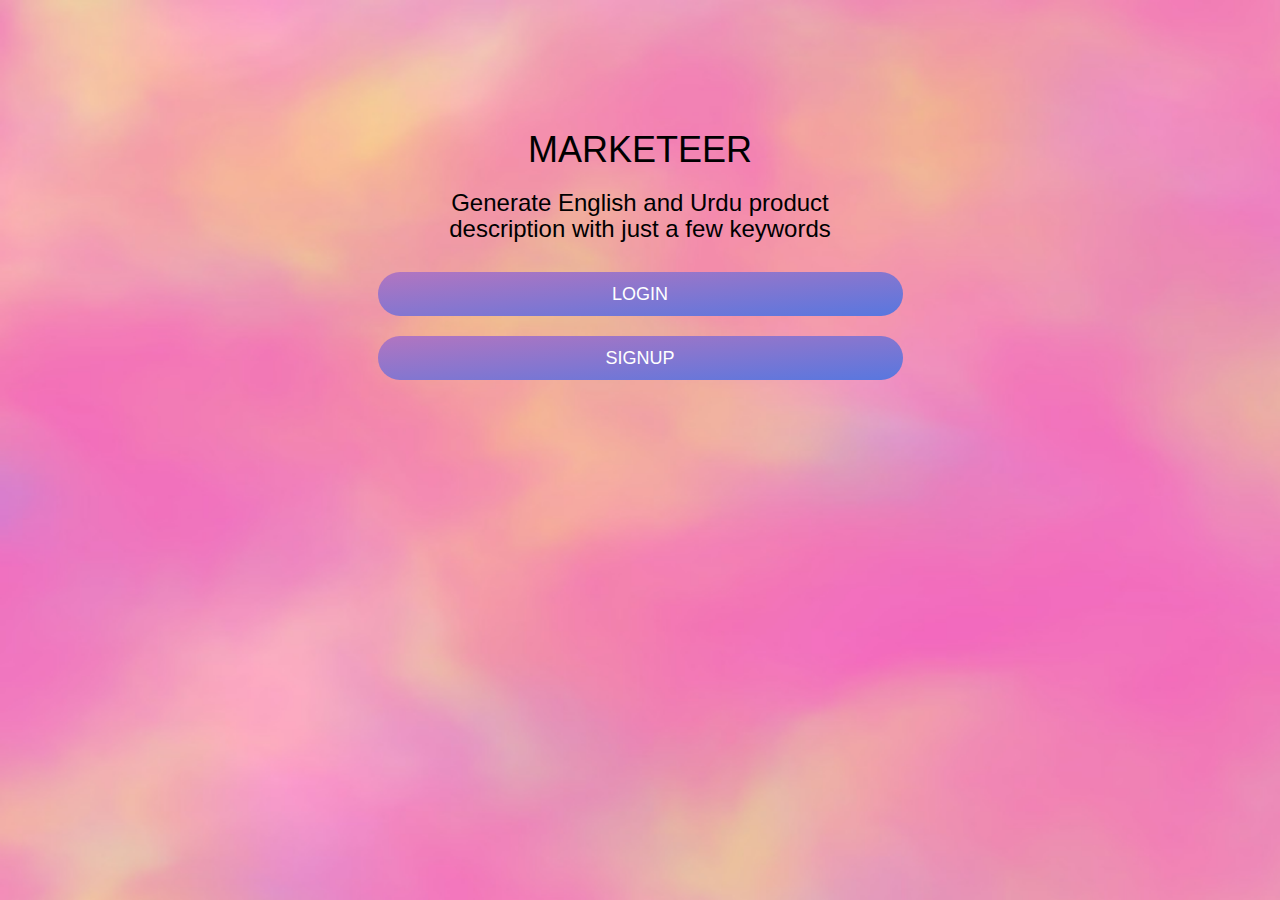
<file: index.html>
<!DOCTYPE html>
<html lang="en">
<head>
    <meta charset="UTF-8">
    <meta name="viewport" content="width=device-width, initial-scale=1.0">
    <title>Sign Up | Marketeer</title>
    <link rel="stylesheet" href="https://maxcdn.bootstrapcdn.com/bootstrap/3.4.1/css/bootstrap.min.css">
    <script src="https://ajax.googleapis.com/ajax/libs/jquery/3.5.1/jquery.min.js"></script>
    <script src="https://maxcdn.bootstrapcdn.com/bootstrap/3.4.1/js/bootstrap.min.js"></script>
    
    <link rel="stylesheet" href="index.css">

</head>
<body>
    
    <div class="container">
        <div class="row">
            <div class="col-lg-3"></div>
            <div class="col-lg-6">
                <div id="ui">
                    <h1>MARKETEER</h1>
                    <h3>
                        Generate English and Urdu product<br>description with just a few keywords
                    </h3>
                    <br>
                    <div class="row">
                        <a href="login/login.html" class="btn btn-default btn-block btn-lg" role="button">LOGIN</a>
                    </div>
                    <br>
                    <div class="row">
                        <a href="signup/signup.html" class="btn btn-default btn-block btn-lg" role="button">SIGNUP</a>
                    </div>
                    
                </div>
            </div>
            <div class="col-lg-3"></div>
        </div>
    </div>

</body>
</html>
</file>
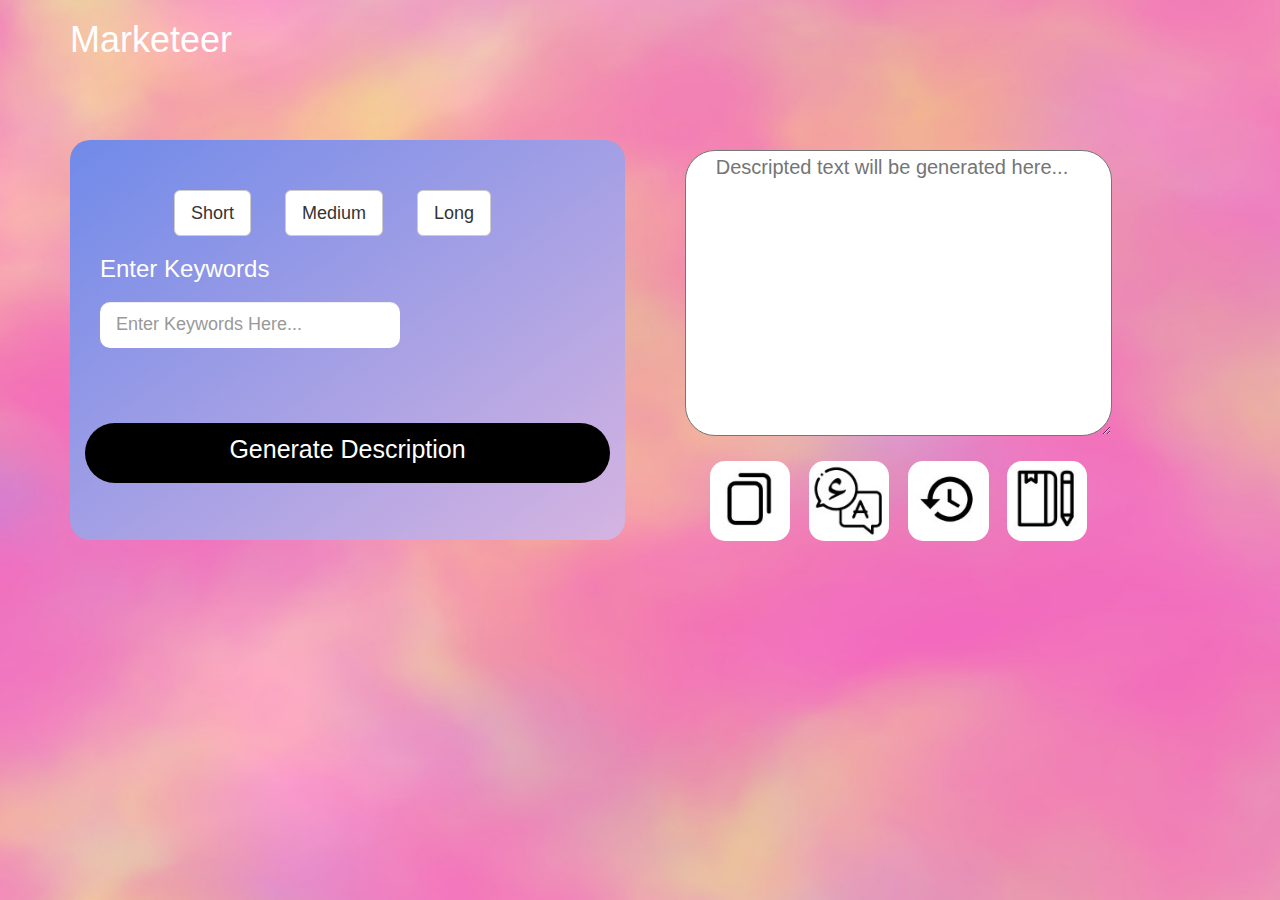
<file: dashboard/dashboard.html>
<!DOCTYPE html>
<html lang="en">
<head>
    <meta charset="UTF-8">
    <meta name="viewport" content="width=device-width, initial-scale=1.0">
    <title>Sign Up | Marketeer</title>
    <link rel="stylesheet" href="https://maxcdn.bootstrapcdn.com/bootstrap/3.4.1/css/bootstrap.min.css">
    <script src="https://ajax.googleapis.com/ajax/libs/jquery/3.5.1/jquery.min.js"></script>
    <script src="https://maxcdn.bootstrapcdn.com/bootstrap/3.4.1/js/bootstrap.min.js"></script>
    
    <link rel="stylesheet" href="dashboard.css">


</head>
<body>
    
    <div class="container">
        <div class="row">
            <div class="col-lg-6">
                <h1>Marketeer</h1>
                <div id="ui">
                    <div class="form-group" id="buttons">
                        <button type="button" class="btn btn-default btn-lg">Short</button>
                        <button type="button" class="btn btn-default btn-lg">Medium</button>
                        <button type="button" class="btn btn-default btn-lg">Long</button>
                    </div>
                    <h3>Enter Keywords</h3>
                    <div class="form-group">
                        <input type="password" class="form-control input-lg" id="repassword" placeholder="Enter Keywords Here...">
                    </div>
                    <div class="row">
                        <a href="#" class="btn btn-default btn-block btn-lg" role="button">Generate Description</a>
                    </div>
                </div>
            </div>
            <div class="col-lg-3">
                    <div id="des">
                        <div class="form-group">
                            <textarea name="description" id="description" cols="50" rows="14" placeholder="     Descripted text will be generated here..."></textarea>
                        </div>
                        <div class="container">
                            <a href="#"><img src="../img//1.jpeg" alt=""></a>
                            <a href="#"><img src="../img//2.jpeg" alt=""></a>
                            <a href="#"><img src="../img//3.jpeg" alt=""></a>
                            <a href="#"><img src="../img//4.jpeg" alt=""></a>
                        </div>
                    </div>
            </div>
            <div class="col-lg-3"></div>
        </div>
    </div>

</body>
</html>
</file>
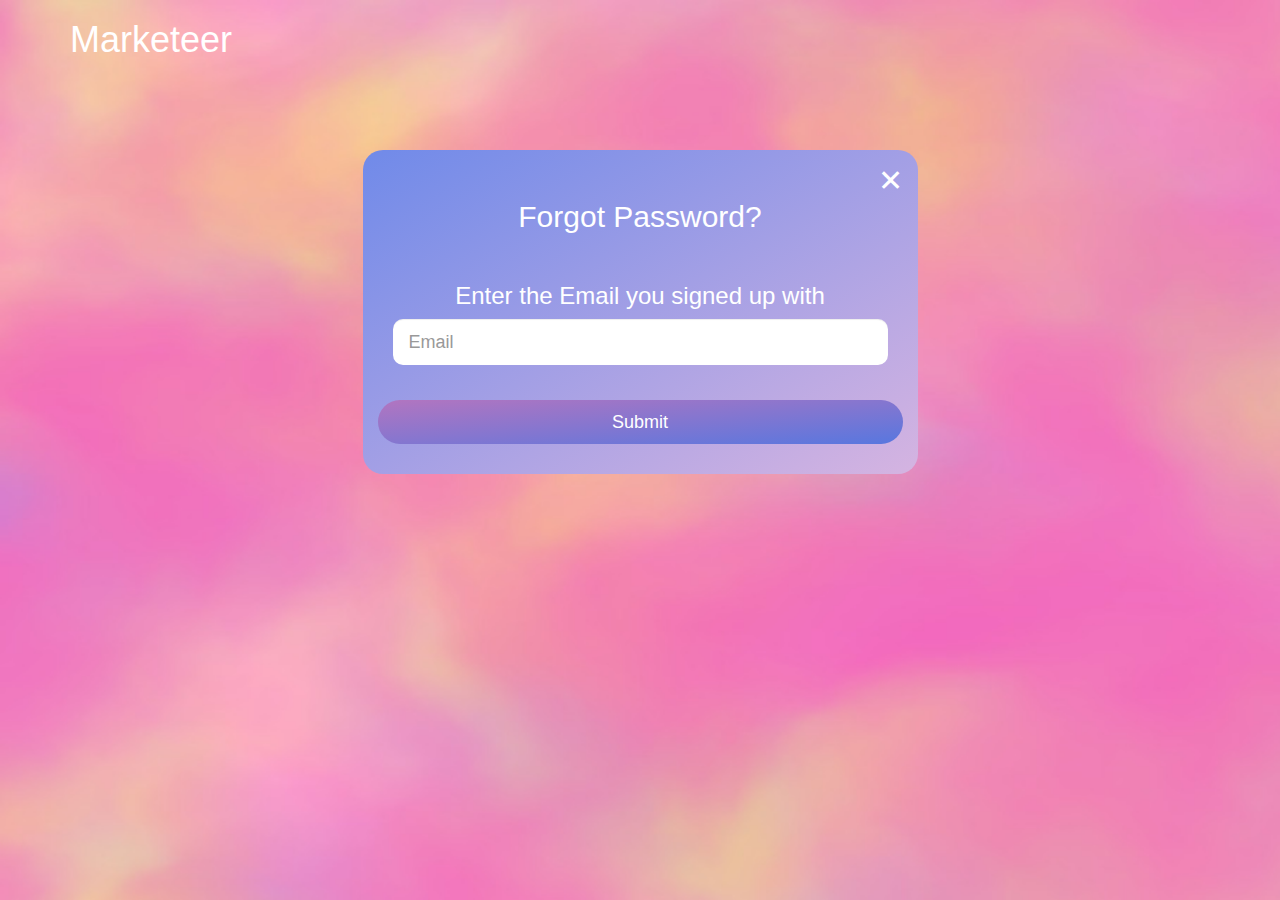
<file: forgotPassword/forgotPassword.html>
<!DOCTYPE html>
<html lang="en">
<head>
    <meta charset="UTF-8">
    <meta name="viewport" content="width=device-width, initial-scale=1.0">
    <title>Sign Up | Marketeer</title>
    <link rel="stylesheet" href="https://maxcdn.bootstrapcdn.com/bootstrap/3.4.1/css/bootstrap.min.css">
    <script src="https://ajax.googleapis.com/ajax/libs/jquery/3.5.1/jquery.min.js"></script>
    <script src="https://maxcdn.bootstrapcdn.com/bootstrap/3.4.1/js/bootstrap.min.js"></script>
    
    <link rel="stylesheet" href="forgotPassword.css">


</head>
<body>
    
    <div class="container">
        <div class="row">
            <div class="col-lg-3">
                <h1>Marketeer</h1>
            </div>
            <div class="col-lg-6">
                <div id="ui">
                    <h2>Forgot Password?</h2>
                    <a href="../index.html"><span>&#10005;</span></a>
                    <br>
                    <h3>Enter the Email you signed up with</h3>
                    <div class="form-group">
                        <input type="email" class="form-control input-lg" id="email" placeholder="Email">
                    </div>
                    <br>
                    <div class="row">
                        <a href="../login/login.html" class="btn btn-default btn-block btn-lg" role="button">Submit</a>
                    </div>
                </div>
            </div>
            <div class="col-lg-3"></div>
        </div>
    </div>

</body>
</html>
</file>
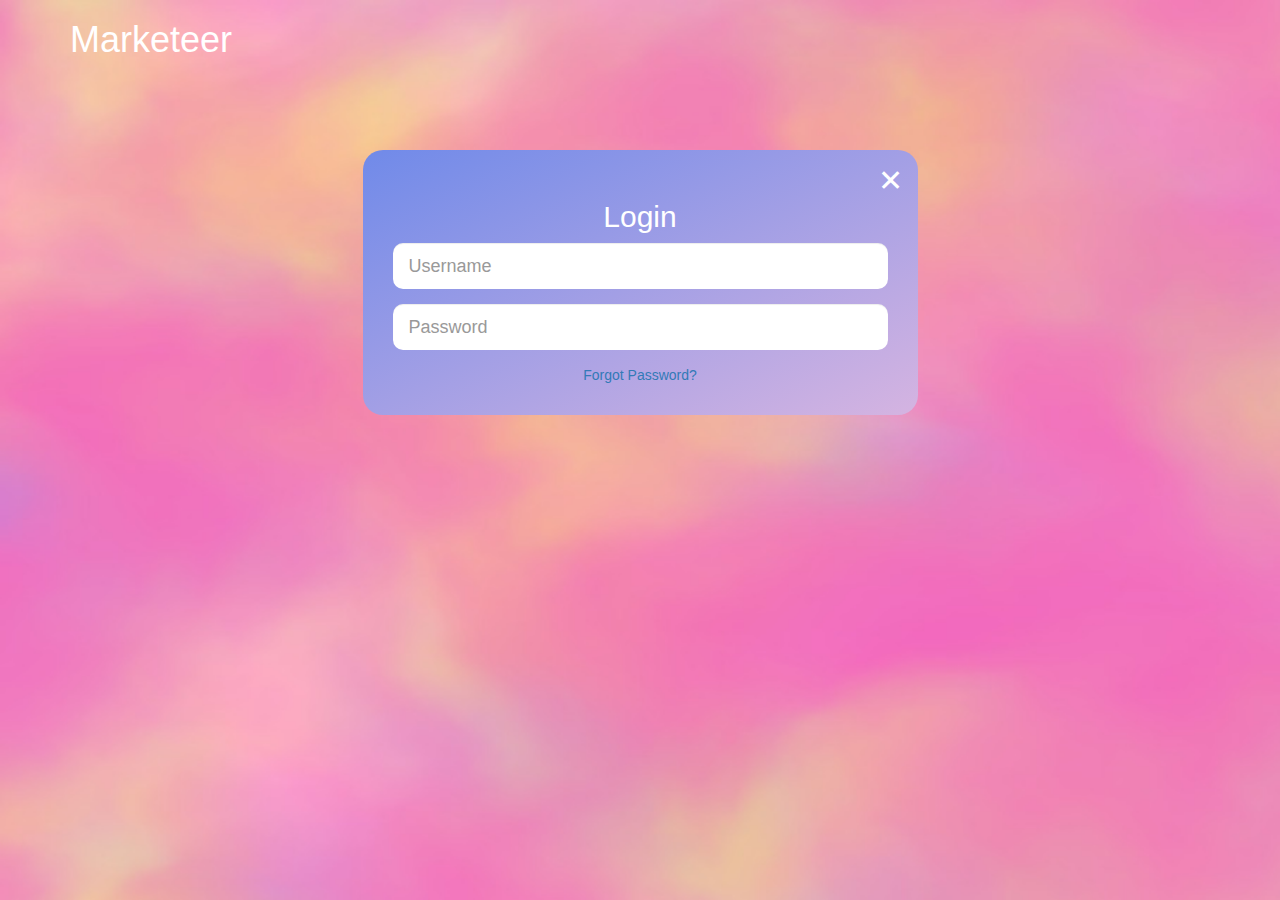
<file: login/login.html>
<!DOCTYPE html>
<html lang="en">
<head>
    <meta charset="UTF-8">
    <meta name="viewport" content="width=device-width, initial-scale=1.0">
    <title>Sign Up | Marketeer</title>
    <link rel="stylesheet" href="https://maxcdn.bootstrapcdn.com/bootstrap/3.4.1/css/bootstrap.min.css">
    <script src="https://ajax.googleapis.com/ajax/libs/jquery/3.5.1/jquery.min.js"></script>
    <script src="https://maxcdn.bootstrapcdn.com/bootstrap/3.4.1/js/bootstrap.min.js"></script>
    
    <link rel="stylesheet" href="login.css">


</head>
<body>
    
    <div class="container">
        <div class="row">
            <div class="col-lg-3">
                <h1>Marketeer</h1>
            </div>
            <div class="col-lg-6">
                <div id="ui">
                    <h2>Login</h2>
                    <a href="../index.html"><span>&#10005;</span></a>
                    <div class="form-group">
                        <input type="text" class="form-control input-lg" id="username" placeholder="Username">
                    </div>
                    <div class="form-group">
                        <input type="password" class="form-control input-lg" id="password" placeholder="Password">
                    </div>
                    <a href="../forgotPassword/forgotPassword.html">Forgot Password?</a>
                </div>


            </div>
            <div class="col-lg-3"></div>
        </div>
    </div>

</body>
</html>
</file>
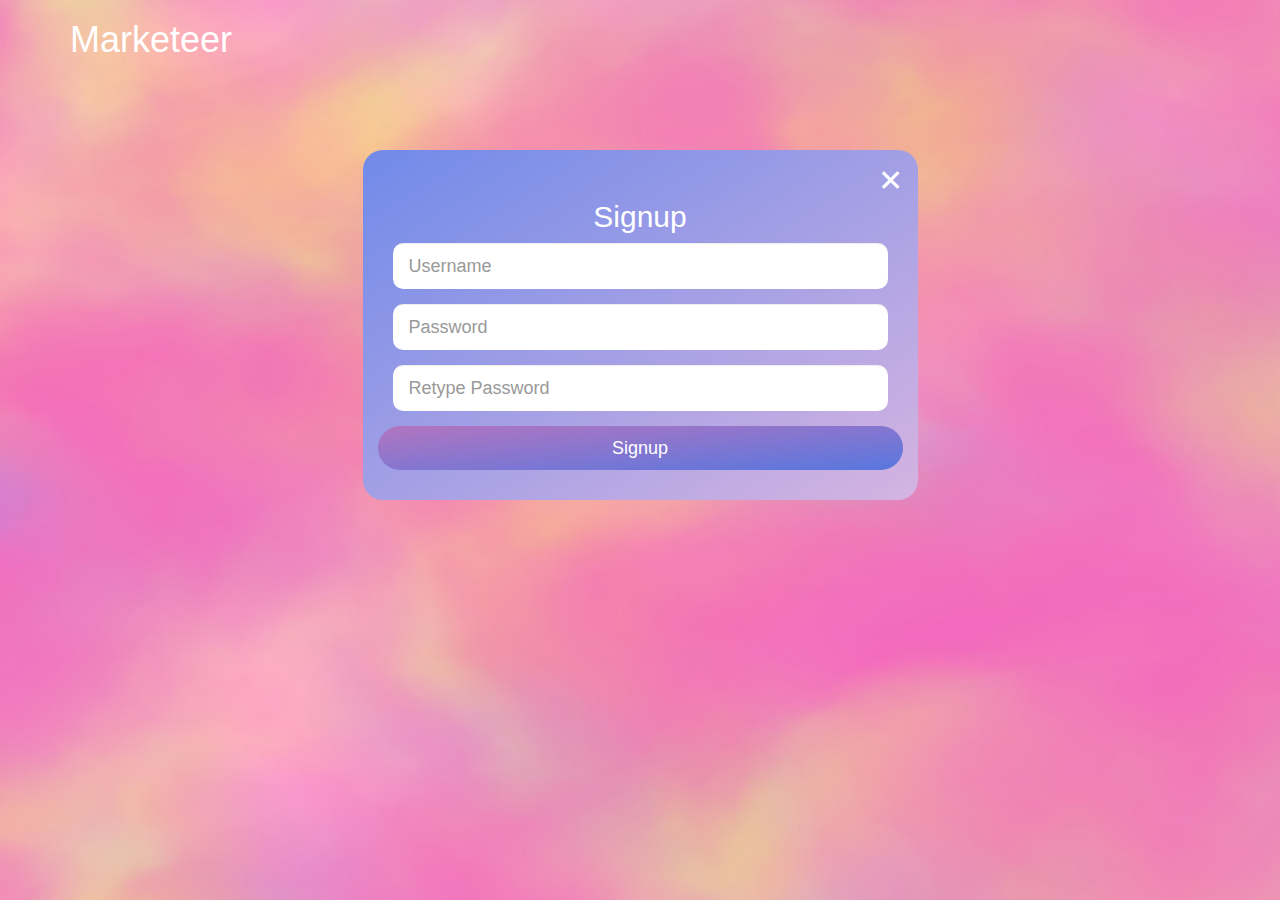
<file: signup/signup.html>
<!DOCTYPE html>
<html lang="en">
<head>
    <meta charset="UTF-8">
    <meta name="viewport" content="width=device-width, initial-scale=1.0">
    <title>Sign Up | Marketeer</title>
    <link rel="stylesheet" href="https://maxcdn.bootstrapcdn.com/bootstrap/3.4.1/css/bootstrap.min.css">
    <script src="https://ajax.googleapis.com/ajax/libs/jquery/3.5.1/jquery.min.js"></script>
    <script src="https://maxcdn.bootstrapcdn.com/bootstrap/3.4.1/js/bootstrap.min.js"></script>
    
    <link rel="stylesheet" href="signup.css">


</head>
<body>
    
    <div class="container">
        <div class="row">
            <div class="col-lg-3">
                <h1>Marketeer</h1>
            </div>
            <div class="col-lg-6">
                <div id="ui">
                    <h2>Signup</h2>
                    <a href="../index.html"><span>&#10005;</span></a>
                    <div class="form-group">
                        <input type="text" class="form-control input-lg" id="username" placeholder="Username">
                    </div>
                    <div class="form-group">
                        <input type="password" class="form-control input-lg" id="password" placeholder="Password">
                    </div>
                    <div class="form-group">
                        <input type="password" class="form-control input-lg" id="repassword" placeholder="Retype Password">
                    </div>
                    <div class="row">
                        <a href="../login/login.html" class="btn btn-default btn-block btn-lg" role="button">Signup</a>
                    </div>
                </div>
            </div>
            <div class="col-lg-3"></div>
        </div>
    </div>

</body>
</html>
</file>
<file: index.css>
body{
    background-image: url(img/background.jpeg);
    background-size: cover;
    background-attachment: fixed;
}
#ui{
    padding: 30px;
    margin-top: 80px;
}
#ui label, h1, h3  {
    color: black;
    text-align: center;
}
#ui a{
    color: #fff;
    background-image: linear-gradient(to bottom right, #b275c0
    , #5877df);
    text-align: center;
    border-radius: 50px;
    border: 0px
}
#ui a:hover{
    background-image: linear-gradient(to bottom right,#5877df, #b275c0);
}
</file>
<file: dashboard/dashboard.css>
body{
    background-image: url("../img/background.jpeg");
    background-size: cover;
    background-attachment: fixed;
    color: #fff;
}
#ui{
    padding:30px;
    margin-top: 80px;
    background-image: linear-gradient(to bottom right, #708ae9, #d5b4e1
    );
    border-radius: 20px;
    height: 400px;
}

#ui input{
    border-radius: 10px;
    border: 0px;
    width: 300px;
    margin-top: 20px;
}
#ui a{
    color: #fff;
    background-color: black;
    text-align: center;
    border-radius: 50px;
    border: 0px;
    margin-top:60px;
    height: 60px;
    font-size: 25px;
}
#ui a:hover{
    background-image: linear-gradient(to bottom right,#5877df, #b275c0);
}
#buttons{
    text-align: center;
    margin-top: 20px
}
button{
    margin-right: 30px;
    border-radius: 100px; 
}
#des{
    padding: 30px;
    margin-top: 80px;
}
#des textarea{
    margin-top: 40px;
    border-radius: 30px;
    color:black;
}
#des textarea::placeholder{
    font-size: 20px;
}
#des img{
    border-radius: 15px;
    height:80px;
    margin:5px;
    margin-left: 10px;
}
</file>
<file: forgotPassword/forgotPassword.css>
body{
    background-image: url("../img/background.jpeg");
    background-size: cover;
    background-attachment: fixed;
    color: #fff;
}
#ui{
    padding:30px;
    margin-top: 150px;
    background-image: linear-gradient(to bottom right, #708ae9, #d5b4e1
    );
    border-radius: 20px;
}
#ui, h2{
    text-align: center;
}
#ui input{
    border-radius: 10px;
    border: 0px;
}
#ui a{
    color: #fff;
    background-image: linear-gradient(to bottom right, #b275c0
    , #5877df);
    text-align: center;
    border-radius: 50px;
    border: 0px
}
#ui a:hover{
    background-image: linear-gradient(to bottom right,#5877df, #b275c0);
}
#ui span{
    position: absolute;
    top: 160px;
    right: 30px;
    cursor: pointer;
    font-size: 30px;
}
</file>
<file: login/login.css>
body{
    background-image: url("../img/background.jpeg");
    background-size: cover;
    background-attachment: fixed;
    color: #fff;
}
#ui{
    padding:30px;
    margin-top: 150px;
    background-image: linear-gradient(to bottom right, #708ae9, #d5b4e1
    );
    border-radius: 20px;
}
#ui, h2{
    text-align: center;
}
#ui input{
    border-radius: 10px;
    border: 0px;
}
#ui span{
    color: #fff;
    position: absolute;
    top: 160px;
    right: 30px;
    cursor: pointer;
    font-size: 30px;
}
</file>
<file: signup/signup.css>
body{
    background-image: url("../img/background.jpeg");
    background-size: cover;
    background-attachment: fixed;
    color: #fff;
}
#ui{
    padding:30px;
    margin-top: 150px;
    background-image: linear-gradient(to bottom right, #708ae9, #d5b4e1
    );
    border-radius: 20px;
}
#ui, h2{
    text-align: center;
}
#ui input{
    border-radius: 10px;
    border: 0px;
}
#ui a{
    color: #fff;
    background-image: linear-gradient(to bottom right, #b275c0
    , #5877df);
    text-align: center;
    border-radius: 50px;
    border: 0px
}
#ui a:hover{
    background-image: linear-gradient(to bottom right,#5877df, #b275c0);
}
#ui span{
    position: absolute;
    top: 160px;
    right: 30px;
    cursor: pointer;
    font-size: 30px;
}
</file>
